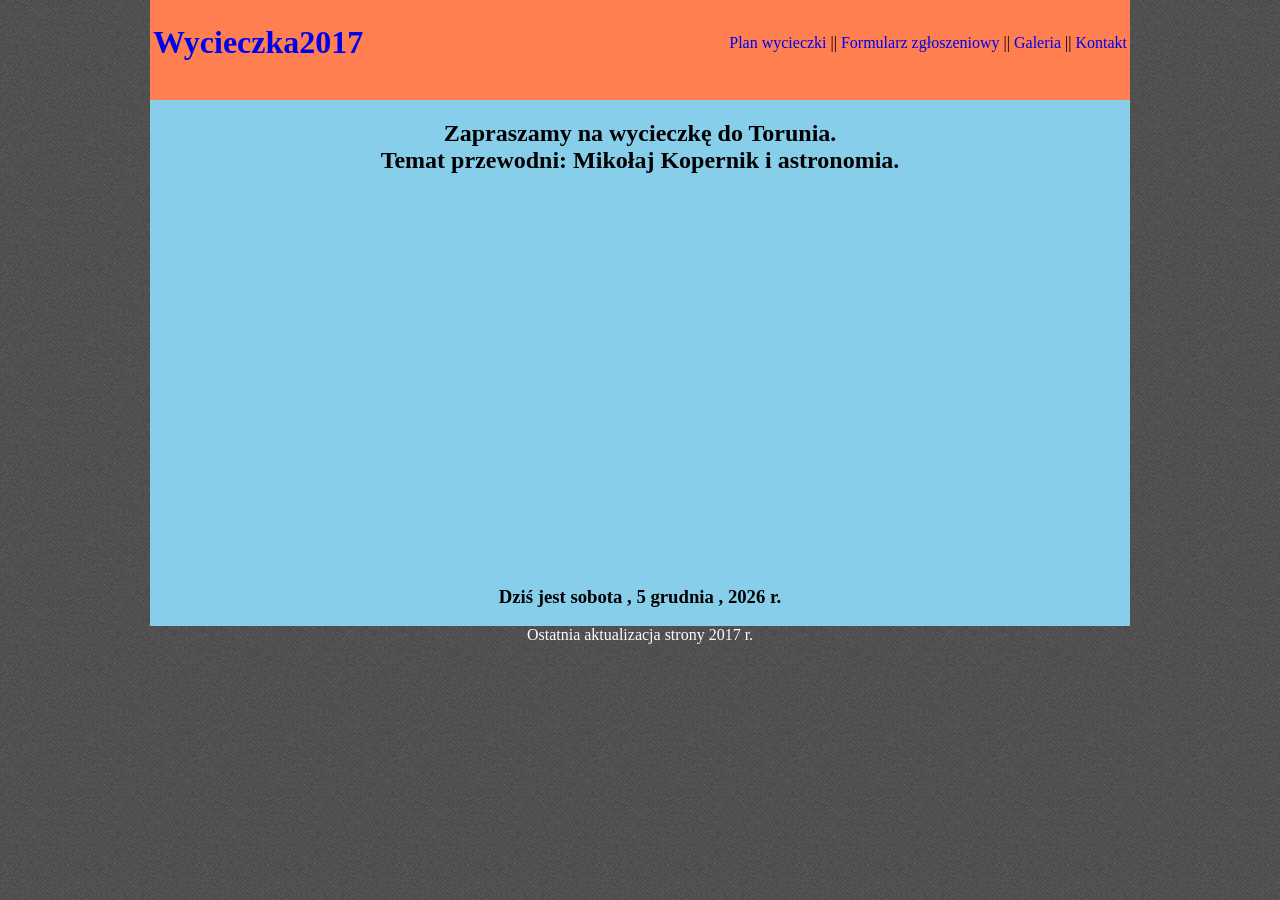
<file: index.html>
<!DOCTYPE html>
 <html lang="pl">
 <head>
 <meta charset="utf-8">
 <title>Wycieczka do Torunia - lab.03</title>
  <meta name="description" content="...">
 <meta name="keywords" content="Toruń, wycieczka">
 <meta name="author" content="NN">
 <meta http-equiv="X-Ua-Compatible" content="IE=edge,chrome=1">
 <link rel="stylesheet" href="main03.css">
 <script src="code.js"></script>
  </head>
 <body>
<div class="container"> 
<div class="logo"> 
<table width="100%" border="0">
<tr>
<td align="left">
<h1><a href="index.html">Wycieczka2017</a></h1>
</td>
<td align="right">
<a href="plan_wycieczki.html">Plan wycieczki</a> || 
<a href="formularz_zgloszeniowy.html">Formularz zgłoszeniowy</a> || 
<a href="galeria.html">Galeria</a> || 
<a href="kontakt.html">Kontakt</a>
</td>
</tr>
</table>

</div>
	<div class="content">
	<h2> Zapraszamy na wycieczkę do Torunia.<br>
	Temat przewodni: Mikołaj Kopernik i astronomia.</h2><br><br>
	<iframe width="560" height="315" src="https://www.youtube.com/embed/1UU4LZzdoUg" frameborder="0" allow="accelerometer; autoplay; encrypted-media; gyroscope; picture-in-picture" allowfullscreen></iframe>
<br><br>
	
<h3><SCRIPT>document.write("Dziś jest " + podaj_date())</SCRIPT>
</h3>
</div>
	<div class="footer">Ostatnia aktualizacja strony 2017 r.</div>
			</div>
</body>
</html>
</file>
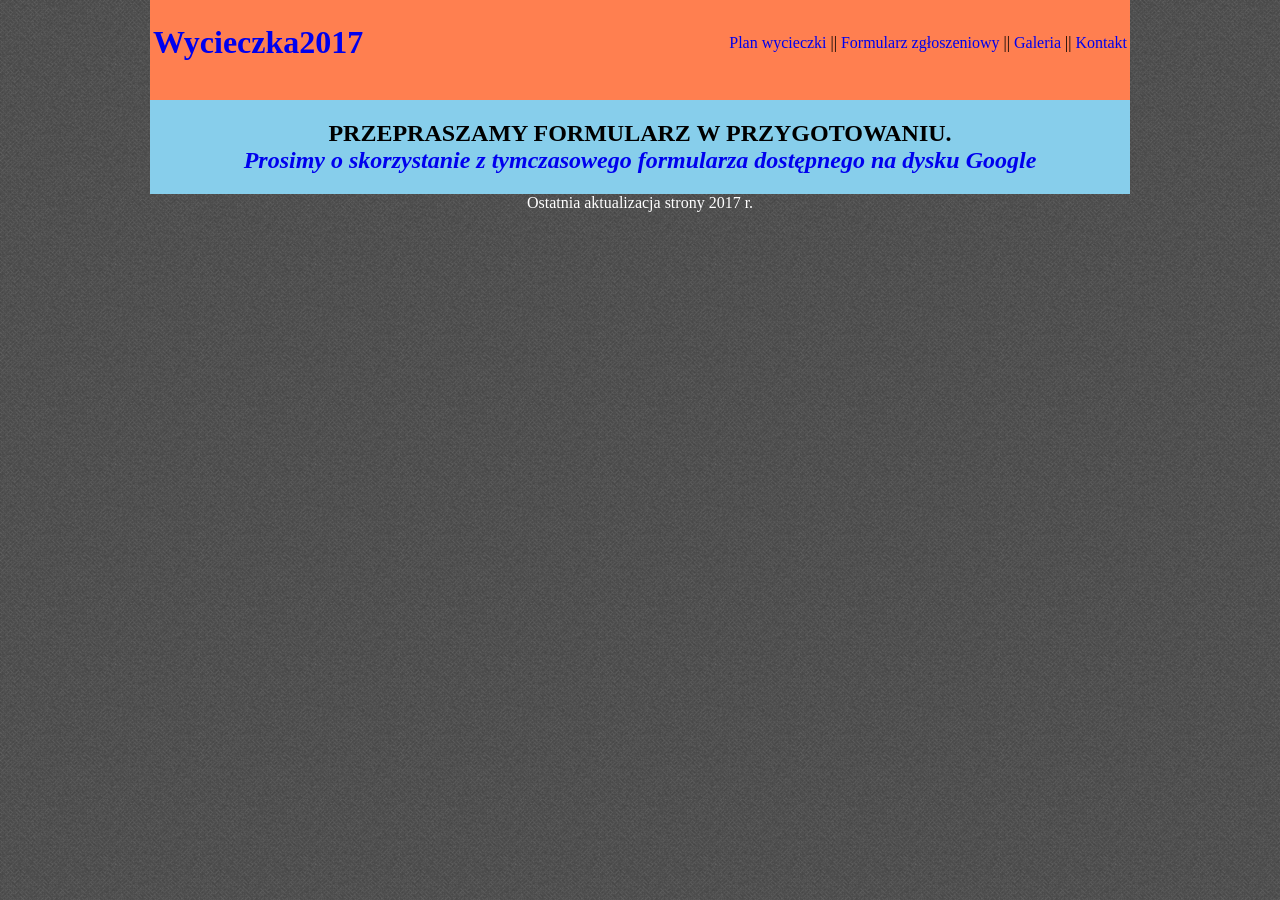
<file: formularz_zgloszeniowy.html>
<!DOCTYPE html>
 <html lang="pl">
 <head>
 <meta charset="utf-8">
 <title>Wycieczka do Torunia - lab.03</title>
  <meta name="description" content="...">
 <meta name="keywords" content="Toruń, wycieczka">
 <meta name="author" content="NN">
 <meta http-equiv="X-Ua-Compatible" content="IE=edge,chrome=1">
 <link rel="stylesheet" href="main03.css">
 <script src="code.js"></script>
  </head>
 <body>
<div class="container"> 
<div class="logo"> 
<table width="100%" border="0">
<tr>
<td align="left">
<h1><a href="index.html">Wycieczka2017</a></h1>
</td>
<td align="right">
<a href="plan_wycieczki.html">Plan wycieczki</a> || 
<a href="formularz_zgloszeniowy.html">Formularz zgłoszeniowy</a> || 
<a href="galeria.html">Galeria</a> || 
<a href="kontakt.html">Kontakt</a>
</td>
</tr>
</table>

</div>
	<div class="content"><h2>PRZEPRASZAMY FORMULARZ W PRZYGOTOWANIU.<br>
	<em><a href =https://forms.gle/KX2VyA2FPb2ukS7L6 target="_blank" >Prosimy o skorzystanie z tymczasowego formularza dostępnego na dysku Google</a></em></h2></div>
	<div class="footer">Ostatnia aktualizacja strony 2017 r.</div>
			</div>
</body>
</html>
</file>
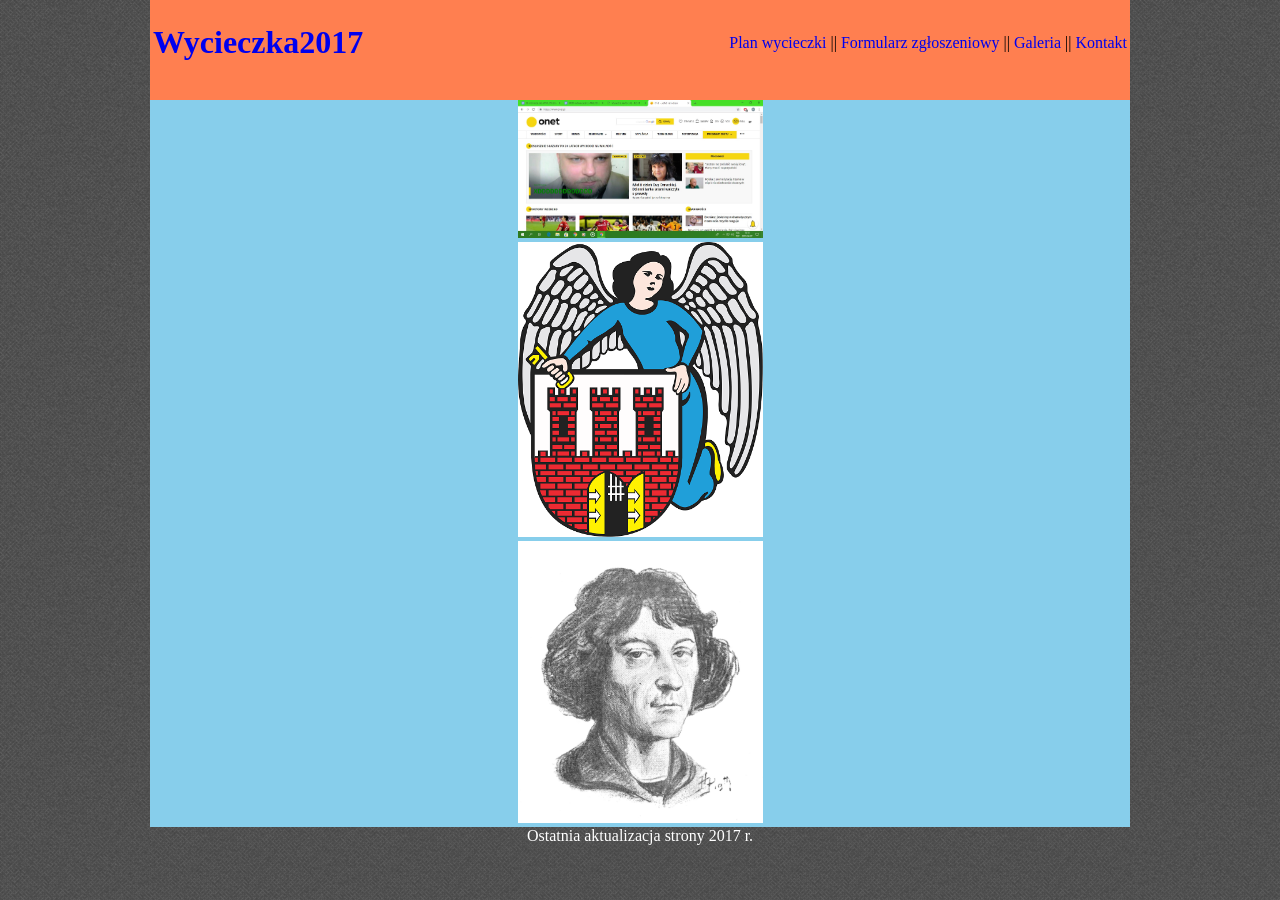
<file: galeria.html>
<!DOCTYPE html>
 <html lang="pl">
 <head>
 <meta charset="utf-8">
 <title>Wycieczka do Torunia - lab.03</title>
  <meta name="description" content="...">
 <meta name="keywords" content="Toruń, wycieczka">
 <meta name="author" content="NN">
 <meta http-equiv="X-Ua-Compatible" content="IE=edge,chrome=1">
 <link rel="stylesheet" href="main03.css">
 <script src="code.js"></script>
  </head>
 <body>
<div class="container"> 
<div class="logo"> 
<table width="100%" border="0">
<tr>
<td align="left">
<h1><a href="index.html">Wycieczka2017</a></h1>
</td>
<td align="right">
<a href="plan_wycieczki.html">Plan wycieczki</a> || 
<a href="formularz_zgloszeniowy.html">Formularz zgłoszeniowy</a> || 
<a href="galeria.html">Galeria</a> || 
<a href="kontakt.html">Kontakt</a>
</td>
</tr>
</table>

</div>
	<div class="content">
	<img src = "images/4XD.jpg" width = 25% height = 30%><br>
		<img src = "images/torun_godlo.png" width = 25% height = 30%><br>
			<img src = "images/kopernik1.png" width = 25% height = 30%><br>
	
	</div>
	<div class="footer">Ostatnia aktualizacja strony 2017 r.</div>
			</div>
</body>
</html>
</file>
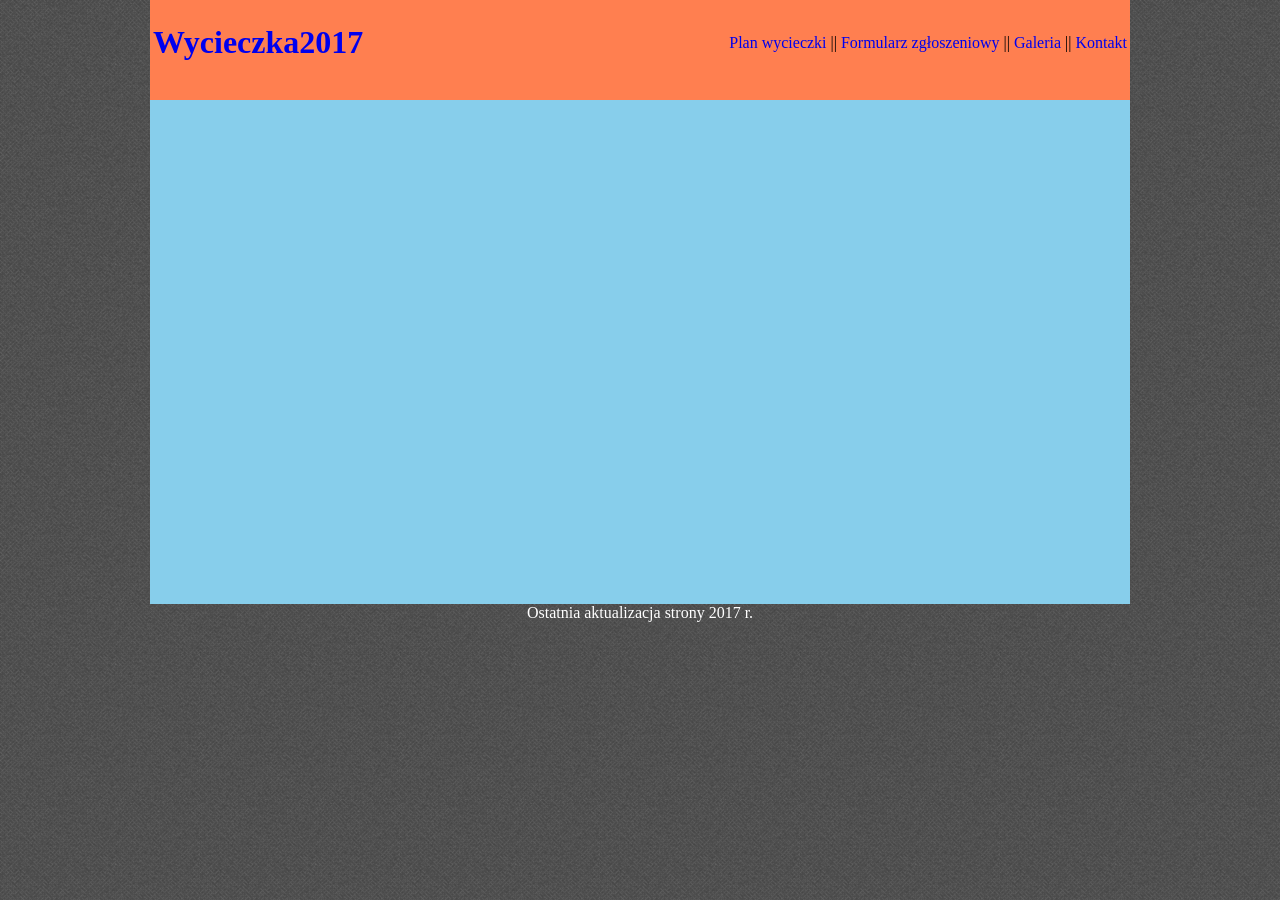
<file: kontakt.html>
<!DOCTYPE html>
 <html lang="pl">
 <head>
 <meta charset="utf-8">
 <title>Wycieczka do Torunia - lab.03</title>
  <meta name="description" content="...">
 <meta name="keywords" content="Toruń, wycieczka">
 <meta name="author" content="NN">
 <meta http-equiv="X-Ua-Compatible" content="IE=edge,chrome=1">
 <link rel="stylesheet" href="main03.css">
 <script src="code.js"></script>
  </head>
 <body>
<div class="container"> 
<div class="logo"> 
<table width="100%" border="0">
<tr>
<td align="left">
<h1><a href="index.html">Wycieczka2017</a></h1>
</td>
<td align="right">
<a href="plan_wycieczki.html">Plan wycieczki</a> || 
<a href="formularz_zgloszeniowy.html">Formularz zgłoszeniowy</a> || 
<a href="galeria.html">Galeria</a> || 
<a href="kontakt.html">Kontakt</a>
</td>
</tr>
</table>

</div>
	<div class="content"><iframe src="https://docs.google.com/forms/d/e/1FAIpQLSen0IK39eyIpAgc10EpeKPVKw9MNi8Fo2wB9LBib_MK5AcFEQ/viewform?embedded=true" width="760" height="500" frameborder="0" marginheight="0" marginwidth="0">Ładuję...</iframe></div>
	<div class="footer">Ostatnia aktualizacja strony 2017 r.</div>
			</div>
</body>
</html>
</file>
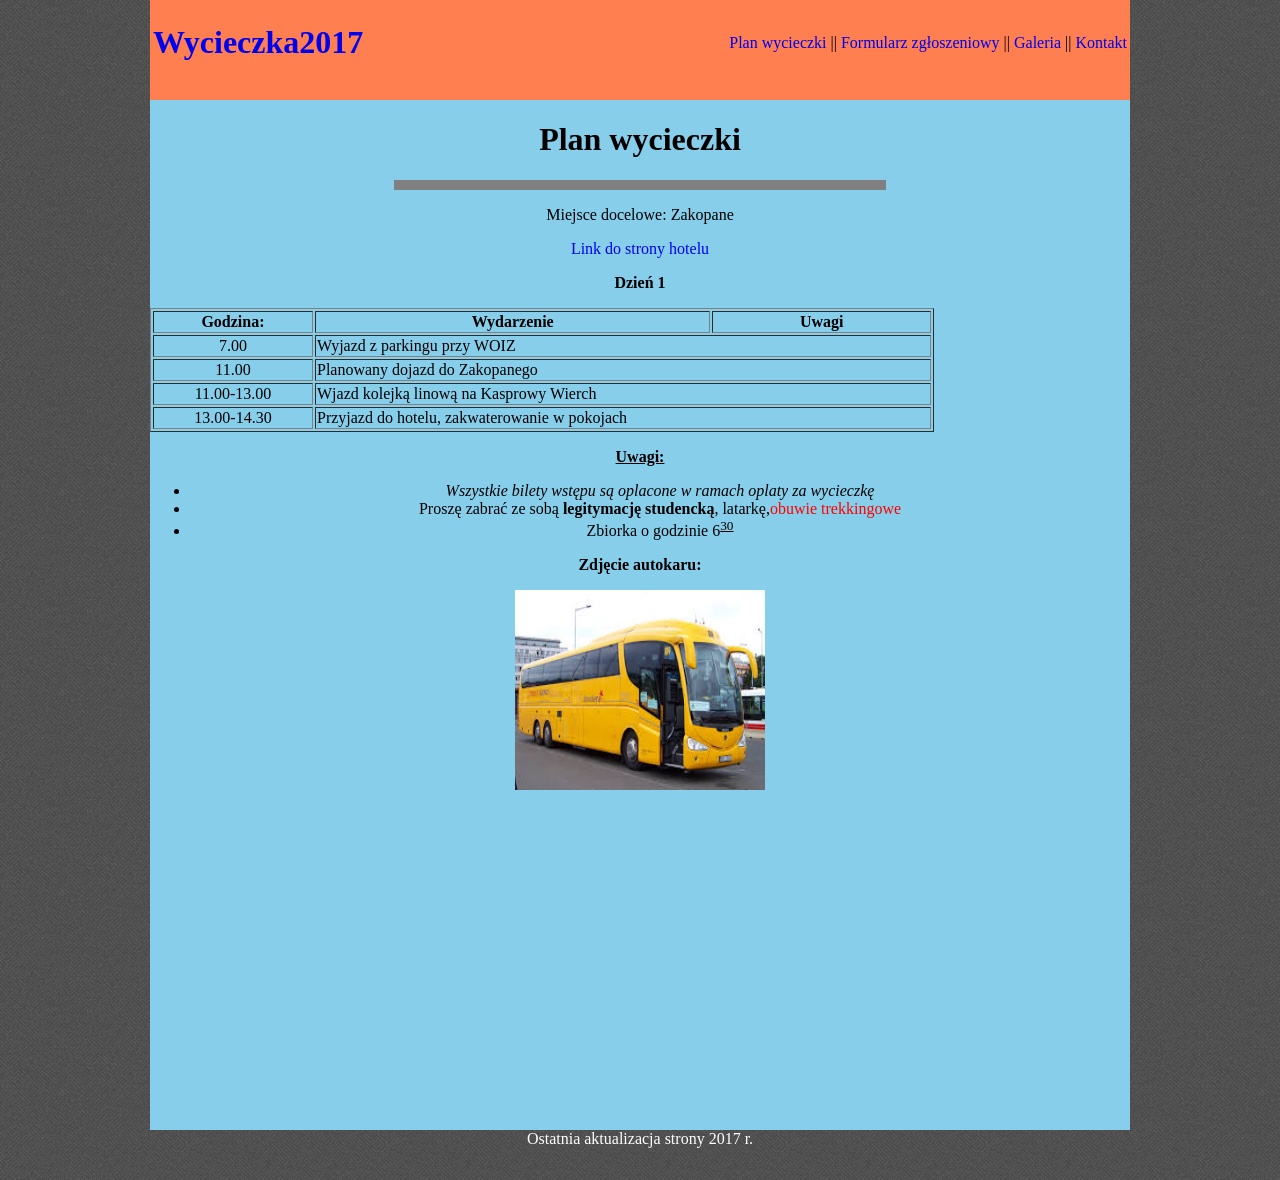
<file: plan_wycieczki.html>
<!DOCTYPE html>
 <html lang="pl">
 <head>
 <meta charset="utf-8">
 <title>Wycieczka do Torunia - lab.03</title>
  <meta name="description" content="...">
 <meta name="keywords" content="Toruń, wycieczka">
 <meta name="author" content="NN">
 <meta http-equiv="X-Ua-Compatible" content="IE=edge,chrome=1">
 <link rel="stylesheet" href="main03.css">
 <script src="code.js"></script>
  </head>
 <body>
<div class="container"> 
<div class="logo"> 
<table width="100%" border="0">
<tr>
<td align="left">
<h1><a href="index.html">Wycieczka2017</a></h1>
</td>
<td align="right">
<a href="plan_wycieczki.html">Plan wycieczki</a> || 
<a href="formularz_zgloszeniowy.html">Formularz zgłoszeniowy</a> || 
<a href="galeria.html">Galeria</a> || 
<a href="kontakt.html">Kontakt</a>
</td>
</tr>
</table>

</div>
	<div class="content"><h1  align =center> Plan wycieczki </h1> 
<hr width="50%" size="10" noshade>
<p> Miejsce docelowe: Zakopane </p>
<a href="https://www.goldhotel.eu/" target="_blank">Link do strony hotelu </a>
<p><b>Dzień 1</b><p>
<table width="80%" border="1">
<tr>
<td><b>Godzina:</b></td> <td><b>Wydarzenie</b></td> <td><b>Uwagi</b></td>
</tr>
<tr>
 <td>7.00 </td> <td colspan="2" align="left">Wyjazd z parkingu przy WOIZ</td>
 </tr>
 <tr>
 <td>11.00 </td> <td colspan="2" align="left">Planowany dojazd do Zakopanego</td>
 </tr>
 <td>11.00-13.00</td> <td colspan="2" align="left">Wjazd kolejką linową na Kasprowy Wierch</td>
 </tr>
 <tr>
 <td>13.00-14.30</td> <td colspan="2" align="left">Przyjazd do hotelu, zakwaterowanie w pokojach</td>
 </tr>
 </table>
 <p><b><u>Uwagi:</u></b></p>
 
 <ul>
 <li><em>Wszystkie bilety wstępu są oplacone w ramach oplaty za wycieczkę</em></li>
 <li>Proszę zabrać ze sobą <b>legitymację studencką</b>, latarkę,<span style="color:red">obuwie trekkingowe</span></li>
 <li>Zbiorka o godzinie 6<sup><u>30</u></sup></li>
</ul>
<p><b>Zdjęcie autokaru:</b></p>
<p> <img src = [data-uri] alt="" width="250" height="200"/></p>
<p><iframe src="https://www.google.com/maps/embed?pb=!1m18!1m12!1m3!1d83296.89012681483!2d19.903836073576464!3d49.275870133474875!2m3!1f0!2f0!3f0!3m2!1i1024!2i768!4f13.1!3m3!1m2!1s0x4715f29294ef3939%3A0xdf8d87a1716ba6a0!2sZakopane!5e0!3m2!1spl!2spl!4v1553595060784" width="400" height="300" frameborder="0" style="border:0" allowfullscreen></iframe>
</body></div>
	<div class="footer">Ostatnia aktualizacja strony 2017 r.</div>
			</div>
</body>
</html>
</file>
<file: main03.css>
body
{
	/* background-color: white; */
	background-image: url(images/tweed.png);
	/* Background pattern from subtlepatterns.com */
	margin: 0;
}

.container
{
	/* background-color: white; */
	background-image: url(images/tweed.png);
	width: 980px;
	/* height: 800px; */
	margin: auto;
}

.logo
{
	background-color: coral;
	width: 100%;
	height: 100px;
	margin: auto;
}

.content
{
	background-color: skyblue;
	width: 100%;
	/* height: 500px; */
	float: left;
	text-align:center;
}
.footer
{
	/* background-color: RebeccaPurple; */
	background-image: url(images/tweed.png);
	width: 100%;
	height: 50px;
	clear: both;
	text-align:center;
	color:white;
}
a:link
{
 text-decoration: none;
}
a:visited
{
 text-decoration: none;
}
a:hover {
 text-decoration: underline;
}
a:active {
 text-decoration: none;
}
</file>
